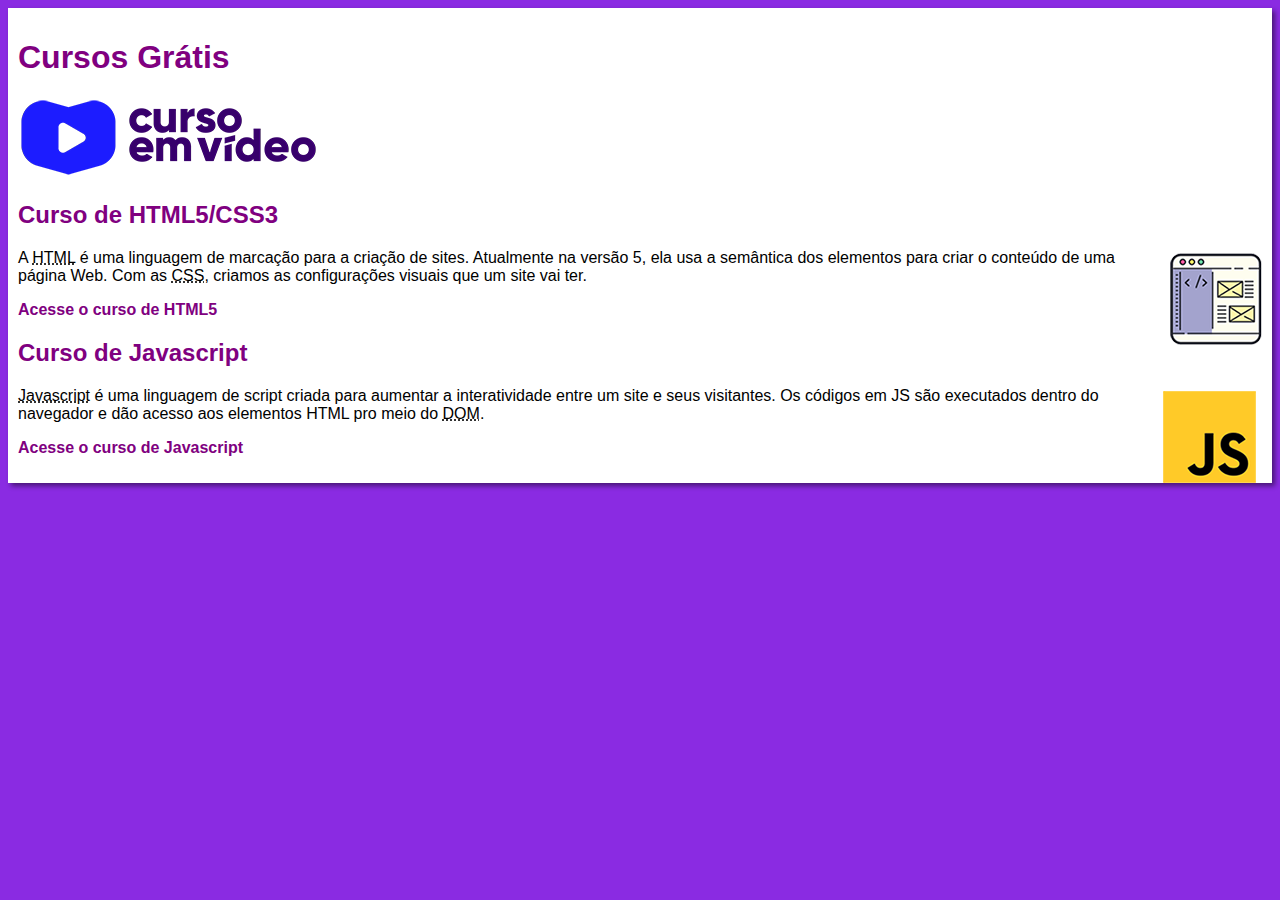
<file: index.html>
<!DOCTYPE html>
<html lang="pt-br">

<head>
    <meta charset="UTF-8">
    <meta name="viewport" content="width=device-width, initial-scale=1.0">
    <title>Curso em video</title>
    <link rel="stylesheet" href="estilos/style.css">
</head>

<body>
    
    <main>
        
        <header>
            <h1>Cursos Grátis</h1>
            <img src="imagens/curso-em-video-cor.png" alt="Curso em Vídeo">
        </header>

        <article>
            
            <h2>Curso de HTML5/CSS3</h2>

            <img class="lado" src="imagens/curso-html-css.png" alt="curso HTML">

            <p>A <abbr title="HyperText Markup Language">HTML</abbr> é uma linguagem de marcação para a criação de sites. Atualmente na versão 5, ela usa a semântica dos elementos para criar o conteúdo de uma página Web. Com as <abbr title="Cascading Style Sheets">CSS</abbr>, criamos as configurações visuais que um site vai ter.</p>

            <p><a href="curso-html.html">Acesse o curso de HTML5</a></p>

        </article>

        <article>
            
            <h2>Curso de Javascript</h2>
            
            <img class="lado" src="imagens/curso-javascript.png" alt="Curso JS">

            <p> <abbr title="Javascript">Javascript</abbr> é uma linguagem de script criada para aumentar a interatividade entre um site  e seus visitantes. Os códigos em JS são executados dentro do navegador e dão acesso aos elementos HTML pro meio do <abbr title="Document Object Model">DOM</abbr>.</p>

            <p><a href="curso-js.html">Acesse o curso de Javascript</a></p>
            
        </article>

    </main>

</body>
</html>
</file>
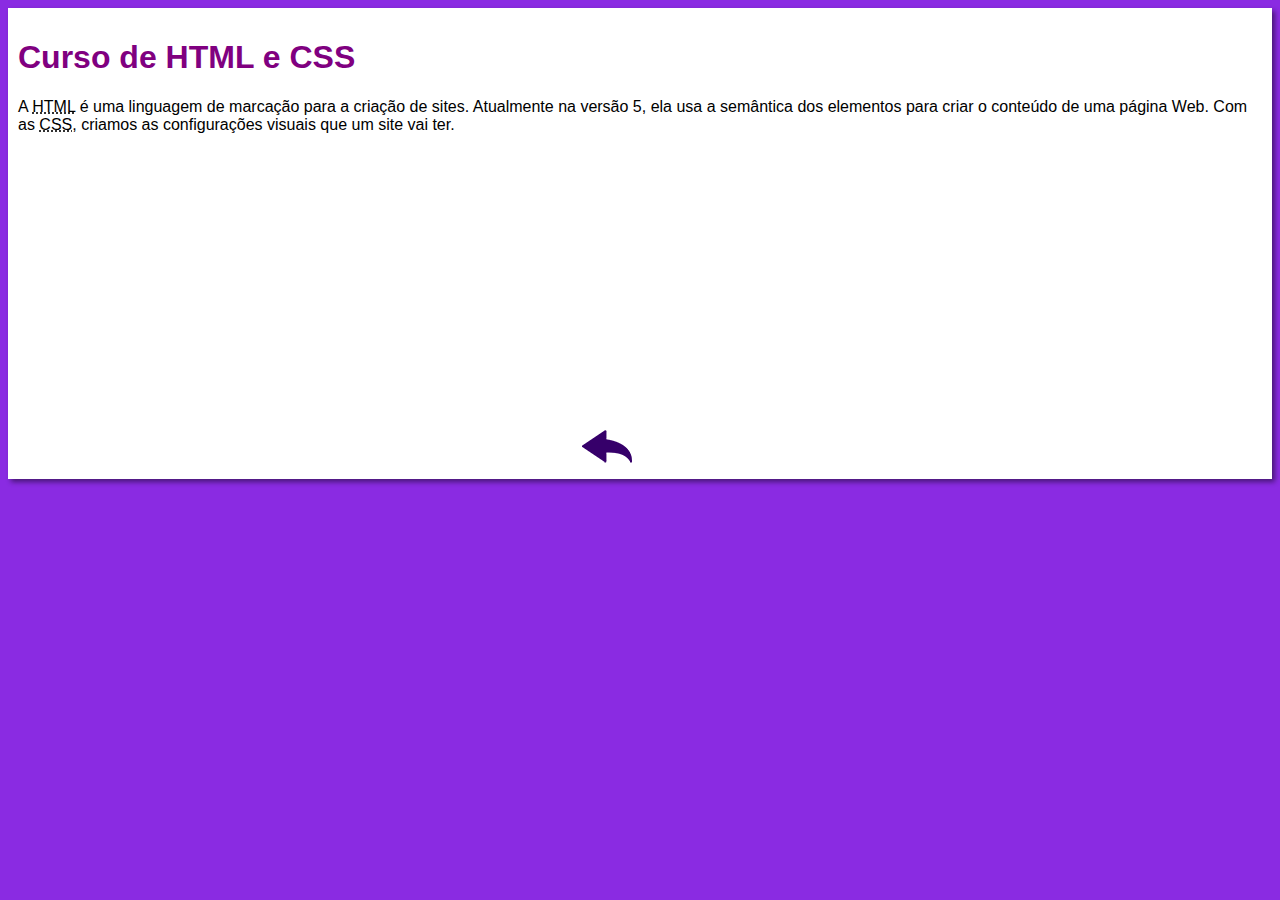
<file: curso-html.html>
<!DOCTYPE html>
<html lang="pt-br">
<head>
    <meta charset="UTF-8">
    <meta name="viewport" content="width=device-width, initial-scale=1.0">
    <title>Curso de HTML</title>
    <link rel="stylesheet" href="estilos/style.css">

</head>

<body>
    
    <main>

        <header>
            <h1>Curso de HTML e CSS</h1>
        </header>

        <article>
            
            <p>A <abbr title="HyperText Markup Language">HTML</abbr> é uma linguagem de marcação para a criação de sites. Atualmente na versão 5, ela usa a semântica dos elementos para criar o conteúdo de uma página Web. Com as <abbr title="Cascading Style Sheets">CSS</abbr>, criamos as configurações visuais que um site vai ter.</p>

            <iframe width="560" height="315" src="https://www.youtube.com/embed/riSVzwlSnhw" frameborder="0" allow="accelerometer; autoplay; encrypted-media; gyroscope; picture-in-picture" allowfullscreen></iframe>

            <a href="index.html">
                <img src="imagens/btn-back.png" alt="Voltar">
            </a>

        </article>

    </main>

</body>
</html>
</file>
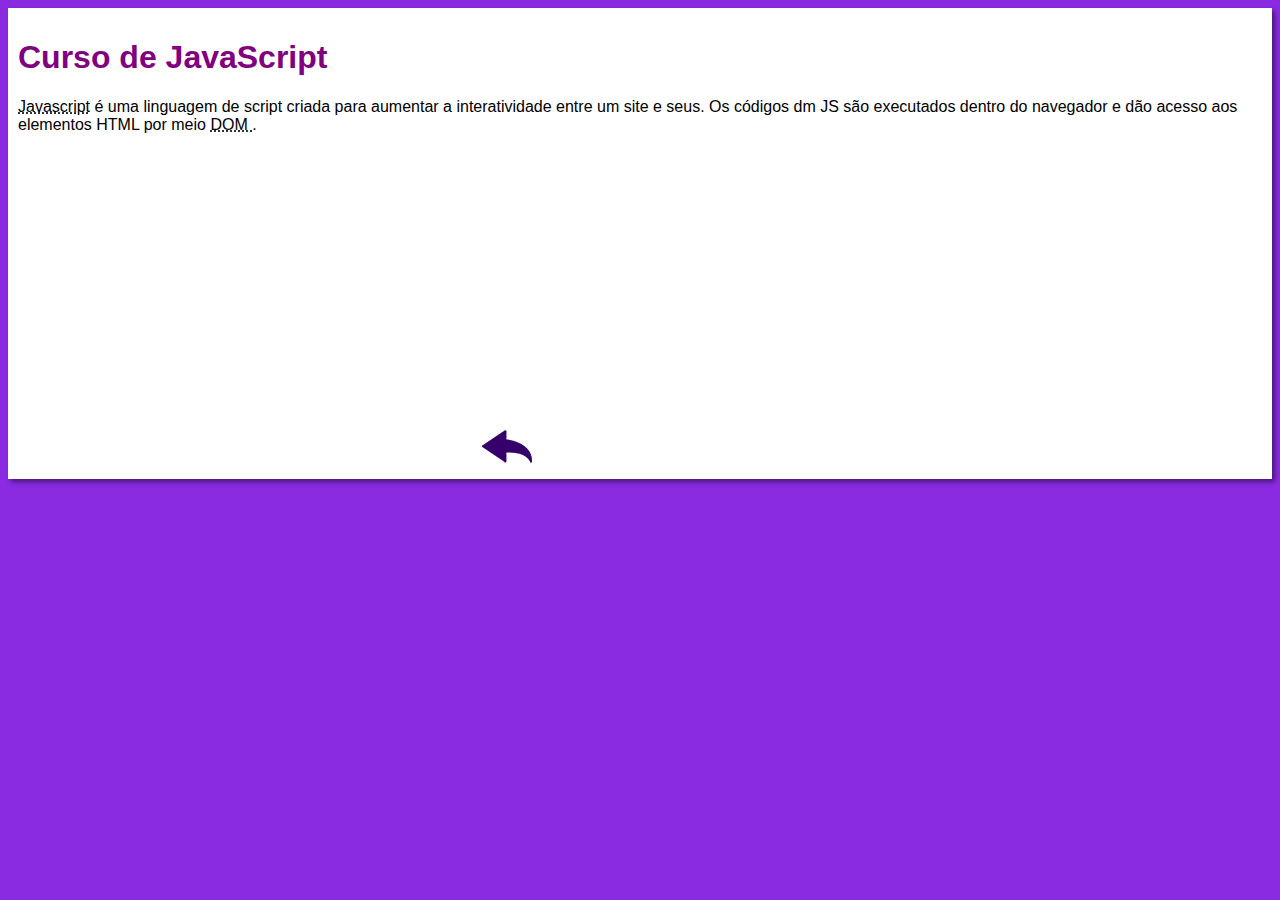
<file: curso-js.html>
<!DOCTYPE html>
<html lang="pt-br">
<head>
    <meta charset="UTF-8">
    <meta name="viewport" content="width=device-width, initial-scale=1.0">
    <title>Curso de Javascript</title>
    <link rel="stylesheet" href="estilos/style.css">

</head>

<body>

    <main>

        <header>
            <h1>Curso de JavaScript</h1>
        </header>

        <article>
            
            <p><abbr title="JavaScript">Javascript</abbr> é uma linguagem de script criada para aumentar a interatividade entre um site e seus. Os códigos dm JS são executados dentro do navegador e dão acesso aos elementos HTML por meio <abbr title="Document Object Model"> DOM </abbr>.</p>

            <iframe width="460" height="315" src="https://www.youtube.com/embed/BXqUH86F-kA" frameborder="0" allow="accelerometer; autoplay; encrypted-media; gyroscope; picture-in-picture" allowfullscreen></iframe>

            <a href="index.html">
                <img src="imagens/btn-back.png" alt="Voltar">
            </a>

        </article>

    </main>
    
</body>
</html>
</file>
<file: estilos/style.css>
* {
    font-family: Arial, Helvetica, sans-serif;
    font-size: 16px;
}
body {
    background-color: blueviolet;
}
main{
    background-color: white;
    margin: auto;
    padding: 10px;
    box-shadow: 3px 3px 5px rgba(0, 0, 0, 0.473);
}

h1{
    font-size: 2em;
    color: purple;
}

h2{
    font-size: 1.5em;
    color: purple;
}
img.lado{
    float: right;
}

a{
    text-decoration: none;
    font-weight: bold;
    color: purple;
}
a:hover{
    text-decoration: underline;
    color:blue;
}
</file>
